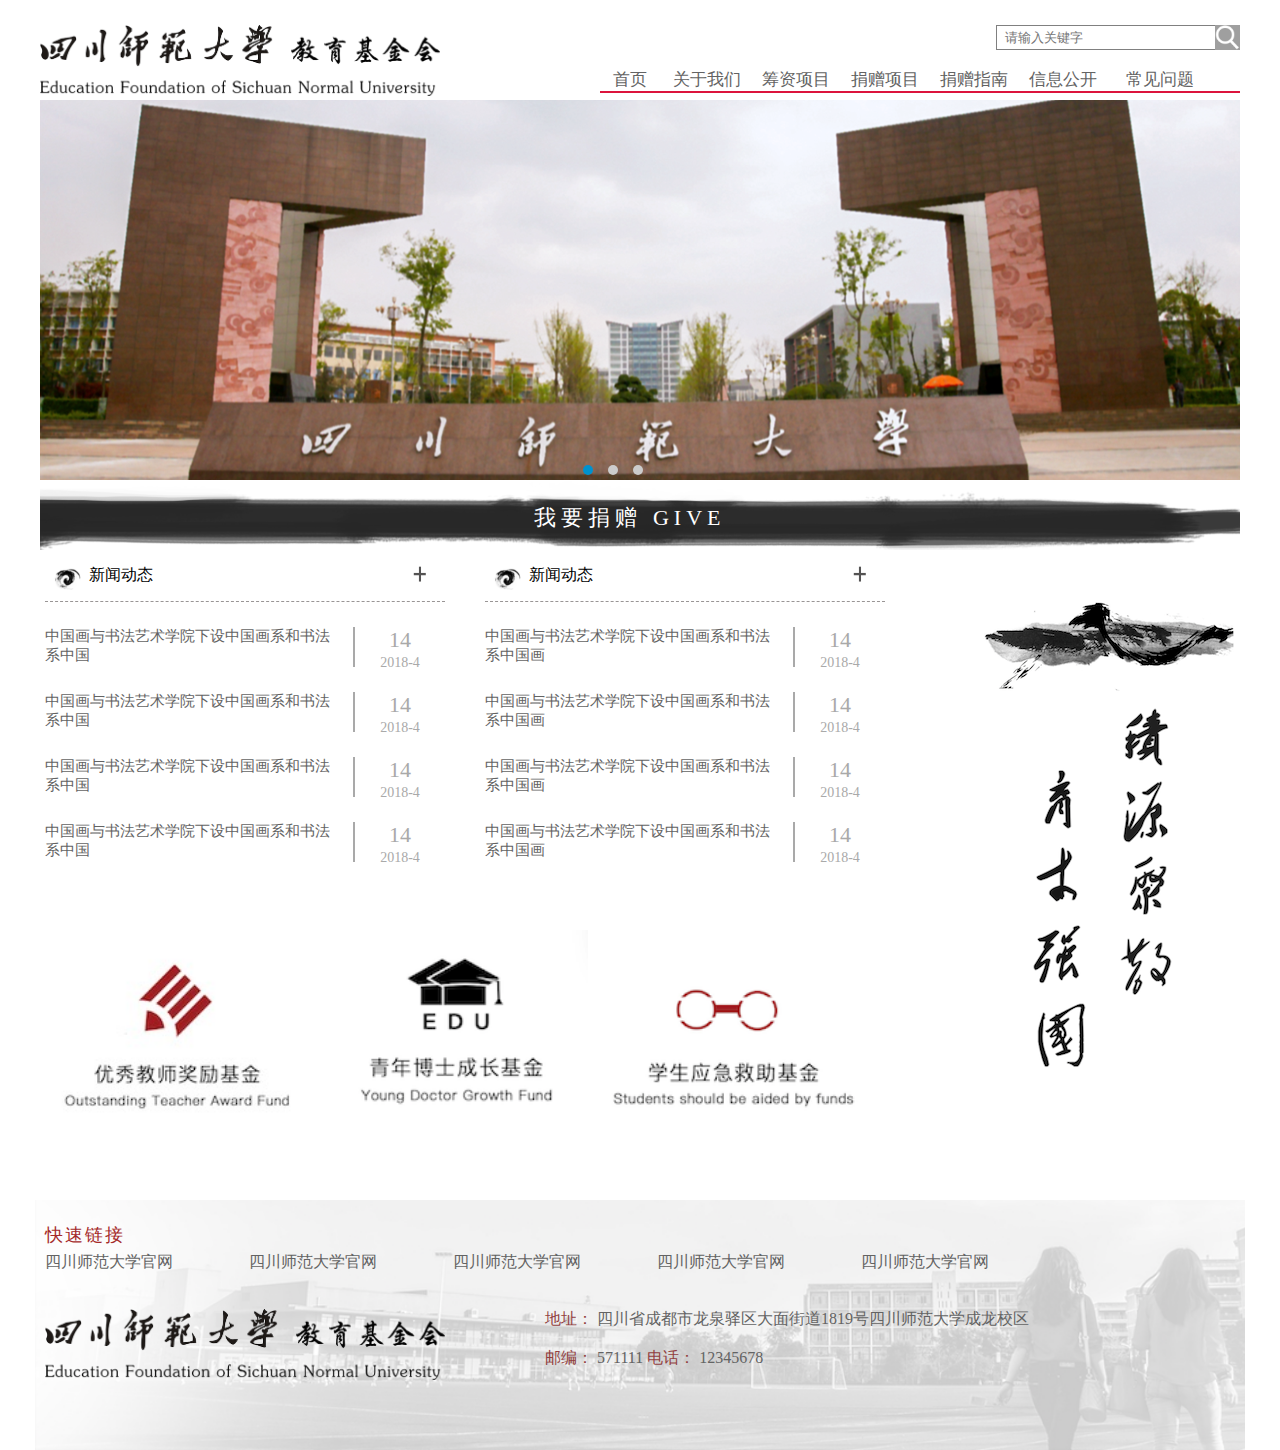
<file: 教育基金会/WEB/index.html>
<!DOCTYPE html>
<html>

	<head>
		<meta charset="UTF-8">
		<title>四川师范大学基金会</title>
		<link rel="stylesheet" href="assets/styles/index.css" />
		<script language=JavaScript src="scripts/common.js" type=text/javascript></script>
		<script type="text/javascript" src="scripts/jquery-1.8.0.min.js"></script>
		<script type="text/javascript" src="scripts/jquery.jslides.js"></script>
		<script type="text/javascript">
			var count = 1;
			$(document).ready(function(){
				$('#alist li a').mouseover(function(){
					var src = $(this).find('img').attr('src');
					$(this).find('img').attr('src',$(this).find('img').attr('rel'));
					$(this).find('img').attr('rel',src);
				});
				$('#alist li a').mouseout(function(){
					var src = $(this).find('img').attr('src');
					$(this).find('img').attr('src',$(this).find('img').attr('rel'));
					$(this).find('img').attr('rel',src);
				});
				$('#m-hl .hl-show  ul.Hl li').mouseover(function(){
					$(this).find('a').attr('class','b2');
					$(this).find('p').css('color','#000');
				}); 
				$('#m-hl .hl-show  ul.Hl li').mouseout(function(){
					$(this).find('a').attr('class','b1');
					$(this).find('p').css('color','#767676');
				}); 
				setInterval(slidenews, 3000); 
				
			});		
		</script>
		<script>
			$(document).ready(function() {

			});
		</script>
	</head>

	<body>
		<div style="height: 70px; padding: 5px; margin-top: 20px;" class="kicker-section-width">
			<div>
				<div class="kicker-div-float-left" style="height: 70px; width: 400px;">
					<img src="assets/images/logo1.png" width="400px" />
				</div>
				<div class="kicker-div-float-right" style="width: 640px;">
					<div style="text-align: right;">
						<input type="search" class="kicker-input-search" placeholder="请输入关键字" />
						<button class="kicker-btn-Seach"></button>
					</div>
					<br />
					<div class="headerLink">
						<div class="headerTableDiv">
							<ul>
								<li>
									<a href="#">首页</a>
								</li>
								<li>
									<a href="#">关于我们</a>
									<ul class="fade-mode kicker-menu-hidden" >
										<li>
											<a href="AboutUs.html">基金会概括</a>
										</li>
										<li>
											<a href="AboutUs.html">二级菜单</a>
										</li>
										<li>
											<a href="AboutUs.html">二级菜单</a>
										</li>
										<li>
											<a href="AboutUs.html">二级菜单</a>
										</li>	
									</ul>
								</li>
								<li>
									<a href="#">筹资项目</a>
									<ul class="fade-mode kicker-menu-hidden" >
										<li>
											<a href="AboutUs.html">基金会概括</a>
										</li>
										<li>
											<a href="AboutUs.html">二级菜单</a>
										</li>
										<li>
											<a href="AboutUs.html">二级菜单</a>
										</li>
										<li>
											<a href="AboutUs.html">二级菜单</a>
										</li>	
									</ul>
								</li>
								<li>
									<a href="#">捐赠项目</a>
								<ul class="fade-mode kicker-menu-hidden" >
										<li>
											<a href="AboutUs.html">基金会概括</a>
										</li>
										<li>
											<a href="AboutUs.html">二级菜单</a>
										</li>
										<li>
											<a href="AboutUs.html">二级菜单</a>
										</li>
										<li>
											<a href="AboutUs.html">二级菜单</a>
										</li>	
									</ul>
								</li>
								<li>
									<a href="#">捐赠指南</a>
									<ul class="fade-mode kicker-menu-hidden">
										<li>
											<a href="AboutUs.html">基金会概括</a>
										</li>
										<li>
											<a href="AboutUs.html">二级菜单</a>
										</li>
										<li>
											<a href="AboutUs.html">二级菜单</a>
										</li>
										<li>
											<a href="AboutUs.html">二级菜单</a>
										</li>
									</ul>
								</li>
								<li>
									<a href="Information.html">信息公开</a>
									<ul class="fade-mode kicker-menu-hidden">
										<li>
											<a href="AboutUs.html">基金会概括</a>
										</li>
										<li>
											<a href="AboutUs.html">二级菜单</a>
										</li>
										<li>
											<a href="AboutUs.html">二级菜单</a>
										</li>
										<li>
											<a href="AboutUs.html">二级菜单</a>
										</li>
									</ul>
								</li>
								<li>
									<a href="#">常见问题</a>
								</li>
							</ul>
						</div>
					</div>
				</div>
			</div>
		</div>
		<section class="kicker-section-width">
			<div id="full-screen-slider">
				<ul id="slides">
					<li style="background:url('assets/images/1.png') no-repeat center top"></li>
					<li style="background:url('assets/images/2.png') no-repeat center top"></li>
					<li style="background:url('assets/images/3.png') no-repeat center top"></li>
				</ul>
			</div>
		</section>
		<div class="kicker-section-width">
			<div style="background-image: url(assets/images/bc.png);
			height: 70px;background-size: cover;background-repeat: no-repeat;text-align: center;">
				<a href="#" id="kicker-hover-show">我要捐赠 GIVE</a>
			</div>
		</div>
		
		<div id="Content"  class="kicker-section-width clear" >
			<div class="kicker-div-float-left" >
				<div class="kicker-content-text-all">
					<div class="kicker-div-float-left" style="width: 400px;height: 350px;">
						<div style="height: 40; line-height: 40px;" class="clear">
							<img class="kicker-icon" src="assets/images/icon.jpg" width="42px" >
							<span style="height: 40px;line-height: 40px;font-size: 16px;">新闻动态</span>
							<img class="plus" src="assets/images/plus.jpg"   width="50px" height="40px">
						</div>
						<hr class="line">
						<ul>
							<li class="kicker-content-text">
								<div class="kicker-fisrt">
									中国画与书法艺术学院下设中国画系和书法系中国
								</div>
								<div class="kicker-last" >
									<span class="kicker-date-day">14</span>
									<span  class="kicker-date-year-month" >2018-4</span>
								</div>
							</li>
							<li class="kicker-content-text">
								<div class="kicker-fisrt">
									中国画与书法艺术学院下设中国画系和书法系中国
								</div>
								<div class="kicker-last" >
									<span class="kicker-date-day">14</span>
									<span  class="kicker-date-year-month" >2018-4</span>
								</div>
							</li>
														<li class="kicker-content-text">
								<div class="kicker-fisrt">
									中国画与书法艺术学院下设中国画系和书法系中国
								</div>
								<div class="kicker-last" >
									<span class="kicker-date-day">14</span>
									<span  class="kicker-date-year-month" >2018-4</span>
								</div>
							</li>
														<li class="kicker-content-text">
								<div class="kicker-fisrt">
									中国画与书法艺术学院下设中国画系和书法系中国
								</div>
								<div class="kicker-last" >
									<span class="kicker-date-day">14</span>
									<span  class="kicker-date-year-month" >2018-4</span>
								</div>
							</li>
						</ul>
					</div>
					<div class="kicker-div-float-right" style="width: 400px;height: 350px;">
						<div style="height: 40; line-height: 40px;" class="clear">
							<img class="kicker-icon" src="assets/images/icon.jpg" width="42px" >
							<span style="height: 40px;line-height: 40px;font-size: 16px;">新闻动态</span>
							<img class="plus" src="assets/images/plus.jpg"   width="50px" height="40px">
						</div>
						<hr class="line">
						<ul>
							<li class="kicker-content-text">
								<div class="kicker-fisrt">
									中国画与书法艺术学院下设中国画系和书法系中国画
								</div>
								<div class="kicker-last" >
									<span class="kicker-date-day">14</span>
									<span  class="kicker-date-year-month" >2018-4</span>
								</div>
							</li>
							<li class="kicker-content-text">
								<div class="kicker-fisrt">
									中国画与书法艺术学院下设中国画系和书法系中国画
								</div>
								<div class="kicker-last" >
									<span class="kicker-date-day">14</span>
									<span  class="kicker-date-year-month" >2018-4</span>
								</div>
							</li>
							<li class="kicker-content-text">
								<div class="kicker-fisrt">
									中国画与书法艺术学院下设中国画系和书法系中国画
								</div>
								<div class="kicker-last" >
									<span class="kicker-date-day">14</span>
									<span  class="kicker-date-year-month" >2018-4</span>
								</div>
							</li>
							<li class="kicker-content-text">
								<div class="kicker-fisrt">
									中国画与书法艺术学院下设中国画系和书法系中国画
								</div>
								<div class="kicker-last" >
									<span class="kicker-date-day">14</span>
									<span  class="kicker-date-year-month" >2018-4</span>
								</div>
							</li>
						</ul>						
					</div>
				</div>
				<div class="kicker-content-footer" style="width: 100%;height: 200px;">
					<div class="clear">
							<a href=""><img src="assets/images/teacher.jpg" width="32%"></a>
							<a href=""><img src="assets/images/doctor.jpg" width="32%"></a>
							<a href=""><img src="assets/images/student.jpg" width="32%"></a>
					</div>
				</div>
			</div>
			<div class="kicker-div-float-right" style="width: 340px; height:650px;">
				<img class="rightImg" src="assets/images/homeRightImg.jpg" style="float: right;">
			</div>
		</div>
		
		<div class="kicker-section-width" style="padding-left: 10px; background-image: url(assets/images/footerBg.png);height: 250px; background-size: cover;">
			<br />
			<div class=" kicker-section-width">
				<p class="quickLink">
					快速链接
				</p>
				<ul class="kicker-foot-ul">
					<li>
						<a href="http://www.sicnu.edu.cn/">四川师范大学官网</a>
					</li>
					<li>
						<a href="http://www.sicnu.edu.cn/">四川师范大学官网</a>
					</li>
					<li>
						<a href="http://www.sicnu.edu.cn/">四川师范大学官网</a>
					</li>
					<li>
						<a href="http://www.sicnu.edu.cn/">四川师范大学官网</a>
					</li>
					<li>
						<a href="http://www.sicnu.edu.cn/">四川师范大学官网</a>
					</li>
				</ul>
			</div>
			<div class=" kicker-section-width">
				<br /><br />
				<div class="kicker-div-float-left" style="width: 410px;">
					<img src="assets/images/logo1.png" class="footLogo" width="400px">
				</div>
				<div class="kicker-div-float-right" style="width: 700px;">
					<div class="footerMess1">
						<font color="#923f40">
							地址：
						</font>
						<font color="#636363">
							四川省成都市龙泉驿区大面街道1819号四川师范大学成龙校区
						</font>
					</div>
					<br />
					<div class="footerMess2">
						<font color="#923f40">
							邮编：
						</font>
						<font color="#636363">
							571111
						</font>
						<font color="#923f40">
							电话：
						</font>
						<font color="#636363">
							12345678
						</font>
					</div>
				</div>
			</div>
		</div>
	</body>

</html>
</file>
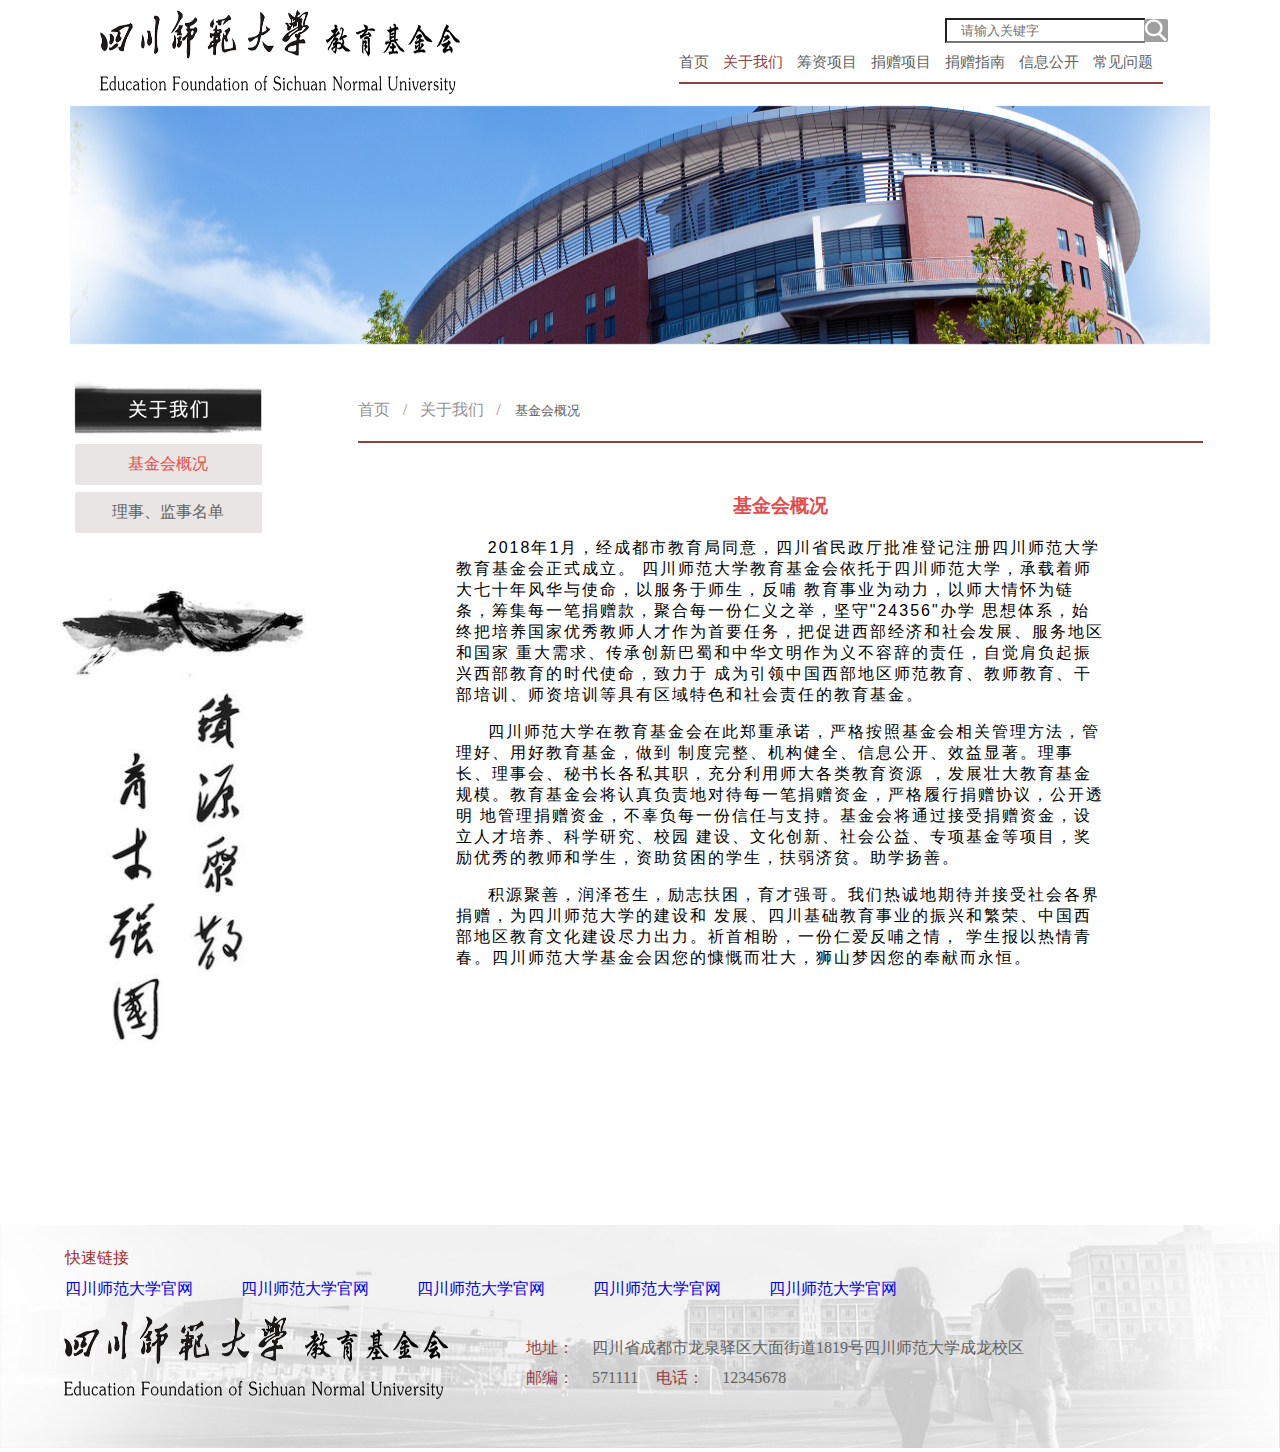
<file: 教育基金会/WEB/AboutUs.html>
<!DOCTYPE html>
<html lang="en">
<head>
	<meta charset="UTF-8">
	<title>aboutus</title>
	<link rel="stylesheet" type="text/css" href="assets/styles/style.css">
	<script type="text/javascript" src="scripts/AboutUs.js"></script>
	<style>
		.kicker-section-width {
			width: 1200px;
			margin: 0 auto;
		}
		.kicker-link{
			text-align: left;
			padding-left: 14px;
			color: brown;
		}
	    .headerSearch{
			width: 200px;
			height: 25px;

			border-right: none;
		}
		.headerSearchImg{
			margin-left: -3px;
			height: 23px;
			width: 24px;
		}
	</style>
</head>
<body>
	<header class="headerCss kicker-section-width">
	<div class="headerLogo">
		<img src="assets/images/logo1.png" class="headLogo">
	</div>
	<div class="headerLink">
		<div class="headerSearchDiv">
				<form>
					<input class="headerSearch" type="search" placeholder=" 请输入关键字">
					<img src="assets/images/searchLogo.jpg" class="headerSearchImg" />
				</form>
		</div>
		<div class="headerTableDiv">
			<ul>
				<li><a href="" data-src>首页</a></li>
				<li><a href="#" style="color: #923f40">关于我们</a></li>
				<li><a href="">筹资项目</a></li>
				<li><a href="">捐赠项目</a></li>
				<li><a href="">捐赠指南</a></li>
				<li><a href="Information.html">信息公开</a></li>
				<li><a href="">常见问题</a></li>
			</ul>
		</div>
	</div>
</header>
<!-- header end -->

	
	 <img src="assets/images/sicnu.png" class="sicnu kicker-section-width" style="display: block; width: 1140px;" >

	<div class="main">
		<div class="mainLeft">

			<img class="imgUs" src="assets/images/aboutus.jpg" width="58%">
				
			<div class="spanDiv" onclick="show(1);">
				<span class="mainSpan" id="list1" style="color: #E44C4C">基金会概况</span>	
			</div>

			<div class="spanDiv" onclick="show(2);">
				<span class="mainSpan" id="list2">理事、监事名单</span>
			</div>

			<img class="imgStyle" src="assets/images/photo.jpg" width="75%">
		</div>

		<div class="mainRight">
			<a class="link" href="">首页</a>
			<a class="link" href="">/</a>
			<a class="link" href="#">关于我们</a>
			<a class="link" href="">/</a>
			<input  id="inputLink" type="text" name="" value="基金会概况">
			<hr class="cutofLine">

			<div id="content1" style="width: 650px;margin: 50px auto;">
				<!-- <img src="assets/images/list.png" width="70%"> -->
				<h3>基金会概况</h3>
				<p>
					2018年1月，经成都市教育局同意，四川省民政厅批准登记注册四川师范大学教育基金会正式成立。
					四川师范大学教育基金会依托于四川师范大学，承载着师大七十年风华与使命，以服务于师生，反哺
					教育事业为动力，以师大情怀为链条，筹集每一笔捐赠款，聚合每一份仁义之举，坚守"24356"办学
					思想体系，始终把培养国家优秀教师人才作为首要任务，把促进西部经济和社会发展、服务地区和国家
					重大需求、传承创新巴蜀和中华文明作为义不容辞的责任，自觉肩负起振兴西部教育的时代使命，致力于
					成为引领中国西部地区师范教育、教师教育、干部培训、师资培训等具有区域特色和社会责任的教育基金。
				</p>
				<p>
					四川师范大学在教育基金会在此郑重承诺，严格按照基金会相关管理方法，管理好、用好教育基金，做到
					制度完整、机构健全、信息公开、效益显著。理事长、理事会、秘书长各私其职，充分利用师大各类教育资源
					，发展壮大教育基金规模。教育基金会将认真负责地对待每一笔捐赠资金，严格履行捐赠协议，公开透明
					地管理捐赠资金，不辜负每一份信任与支持。基金会将通过接受捐赠资金，设立人才培养、科学研究、校园
					建设、文化创新、社会公益、专项基金等项目，奖励优秀的教师和学生，资助贫困的学生，扶弱济贫。助学扬善。

				</p>
				<p>
					积源聚善，润泽苍生，励志扶困，育才强哥。我们热诚地期待并接受社会各界捐赠，为四川师范大学的建设和
					发展、四川基础教育事业的振兴和繁荣、中国西部地区教育文化建设尽力出力。祈首相盼，一份仁爱反哺之情，
					学生报以热情青春。四川师范大学基金会因您的慷慨而壮大，狮山梦因您的奉献而永恒。
				</p>
				
			</div>

			<div id="content2" style="display: none;margin: 50px auto;">
				<h3>四川师范大学教育基金会第一届理事、监事名单</h3>
				
				<ul>
					<li><h4>理事长</h4><p>祁晓玲&nbsp;&nbsp;四川师范大学经济与管理</p></li>
					<li><h4>副理事长</h4><p>唐尚朴&nbsp;&nbsp;四川师范大学教育基金会</p></li>
					<li><h4>秘书长</h4><p>许亚斌&nbsp;&nbsp;四川师范大学教育基金会</p></li>
					<li><h4>理事</h4>
					<div style="width: 800px;height: 306px;">
						<div style="width: 396px;float: left;">
							<p>唐文焱&nbsp;&nbsp;四川师范大学学校办公室</p>
							<p>刘东&nbsp;&nbsp;四川师范大学计划财务处</p>
							<p>柏成华&nbsp;&nbsp;四川师范大学人事处</p>
							<p>毕剑&nbsp;&nbsp;四川师范大学教务处</p>
							<p>朱建军&nbsp;&nbsp;四川师范大学学生工作部</p>
							<p>杨晓野&nbsp;&nbsp;四川师大幼教管理有限公司</p>
							<p>康胜&nbsp;&nbsp;四川师范大学投资管理有限公司</p>
							<p>李华平&nbsp;&nbsp;四川师范大学教育投资管理有限公司</p>
							<p>冉涛&nbsp;&nbsp;成都铭贤教育投资有限公司</p>
							<p>邹积昌&nbsp;&nbsp;四川新概念教育投资有限公司</p>
						</div>
						

						<div style="width:396px;float: right;">
							<p>黄元文&nbsp;&nbsp;四川电影电视学院</p><br>
							<p>高华锦&nbsp;&nbsp;成都文理学院</p>
							<p>王六章&nbsp;&nbsp;四川工商学院</p>
							<p>邱焱&nbsp;&nbsp;成都同信同盛投资有限</p>
							<p>杜克海&nbsp;&nbsp;四川世纪华泰企业有限公司</p>
							<p>李松柏&nbsp;&nbsp;四川天酿地酒商商贸有限公司</p>
							<p>何春&nbsp;&nbsp;大西南广告集团公司</p>
							<p>贺志红&nbsp;&nbsp;成都安居天下家具有限公司</p>
							<p>周星玙&nbsp;&nbsp;中国工商银行成都沙河支行</p>
							<p>张海波&nbsp;&nbsp;中国银行龙泉驿支行</p>
						</div>
					</div>
					</li>
					<li><h4>监事</h4>
						<p>薛建强&nbsp;&nbsp;四川师范大学纪委监察处</p><br>
						<p>张绍平&nbsp;&nbsp;四川师范大学校工会</p><br>
						<p>杨致虹&nbsp;&nbsp;四川师范大学审计处</p><br>
					</li>
				</ul>
			</div>
		</div>

	</div>

	<footer class="footerCss clear">
		<img src="assets/images/footerBg.png" class="footerBg">
		<div class="quickLink">
			<span class="kicker-link" style="text-align: left;">
				快速链接
			</span>
			<ul>
				<li><a href="http://www.sicnu.edu.cn/">四川师范大学官网</a></li>
				<li><a href="http://www.sicnu.edu.cn/">四川师范大学官网</a></li>
				<li><a href="http://www.sicnu.edu.cn/">四川师范大学官网</a></li>
				<li><a href="http://www.sicnu.edu.cn/">四川师范大学官网</a></li>
				<li><a href="http://www.sicnu.edu.cn/">四川师范大学官网</a></li>
			</ul>
		</div>

		<div class="footerLogo clear">
			<img src="assets/images/logo1.png" class="footLogo">
		</div>

		<div class="footerMess clear">
			<div class="footerMess1">
				<font color="#923f40">
					地址：	
				</font>
				<font color="#636363">
					四川省成都市龙泉驿区大面街道1819号四川师范大学成龙校区
				</font>
			</div>
			<div class="footerMess2">
				<font color="#923f40">
					邮编：	
				</font>
				<font color="#636363">
					571111
				</font>
				<font color="#923f40">
					电话：	
				</font>
				<font color="#636363">
					12345678
				</font>
			</div>
		</div>
	</footer>
	<!-- footer end -->
</body>
</html>
</file>
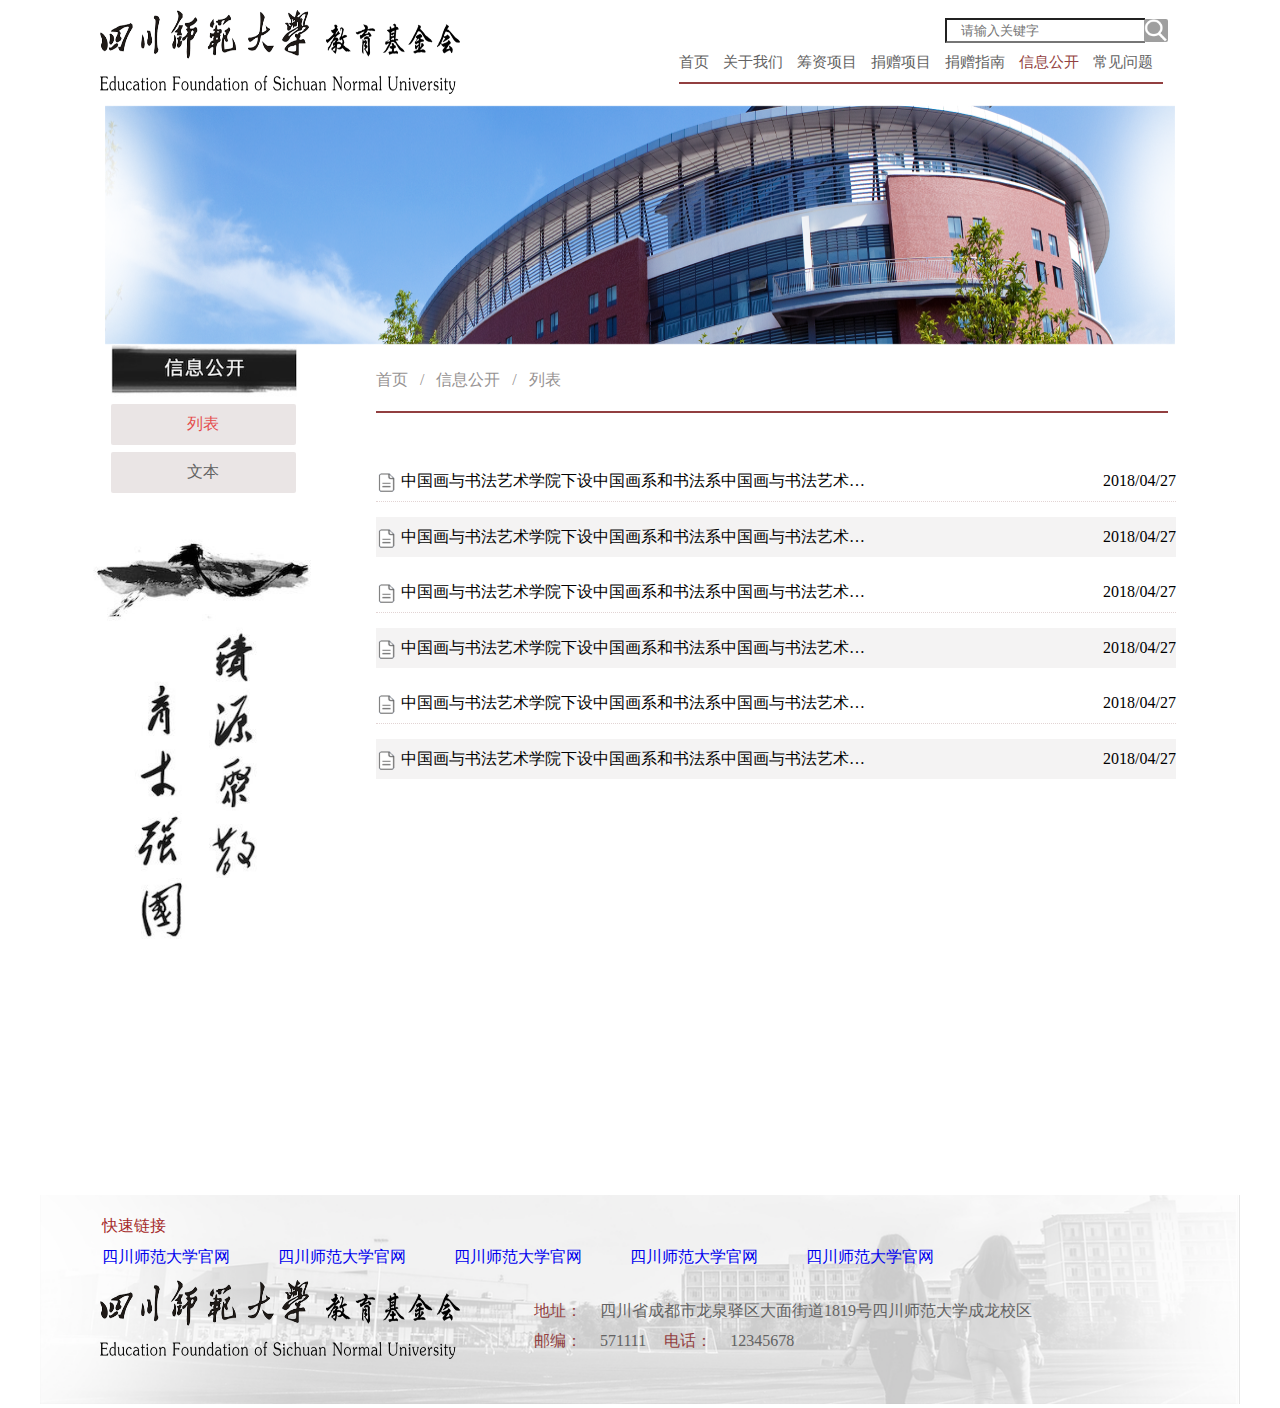
<file: 教育基金会/WEB/Information.html>
<!DOCTYPE html>
<html lang="en">
<head>
	<meta charset="UTF-8">
	<title>information</title>
	<link rel="stylesheet" type="text/css" href="assets/styles/style.css">
	<!-- <script type="text/javascript" src="scripts/AboutUs.js"></script> -->
	<style>
		body{
			width: 100%;
		}
		.kicker-section-width {
			width: 1200px;
			margin: 0 auto;
		}

		.kicker-input-search {
			border: 1px solid gray;
			text-indent: 8px;
			width: 220px;
			height: 25px;
			line-height: 20px;
			border-right: none;
		}
			
		.kicker-input-search:focus {
			outline: none;
		}
		.headerSearch{
			width: 200px;
			height: 25px;

			border-right: none;
		}
		.headerSearchImg{
			margin-left: -3px;
			height: 23px;
			width: 24px;
		}
		.headerSearchImg:hover{
			cursor: pointer;
		}
		.imgMain{
			width: ;
		}
		.spanDiv{
			width: 145px;
		}
		.content1Ul>li{
			margin-bottom: 15px;
			width:800px ;
		}
		.item{
			height: 40px;
			line-height: 40px;
			
		}
		.item .kicker-content{
			display: inline-block;
			width: 500px;
			overflow: hidden;
			text-overflow: ellipsis;
			white-space: nowrap;
			font-size: 16px;
		}
		.item .kicker-image{
			vertical-align:  middle;
			padding-right: 5px;
		}
		.item .kicker-date{
			float: right;
		}
		.content1Ul{
			padding-left: 0px;
			width: 800px;
		}
		.kicker-link{
			text-align: left;
			padding-left: 14px;
			color: brown;
		}
	</style>
</head>
<body>
	<header class="headerCss kicker-section-width">
		<div class="headerLogo">
			<img src="assets/images/logo1.png" class="headLogo">
		</div>
		<div class="headerLink">
			<div class="headerSearchDiv">
				<form>
					<input class="headerSearch" type="search" placeholder=" 请输入关键字">
					<img src="assets/images/searchLogo.jpg" class="headerSearchImg" />
				</form>
			</div>
			<div class="headerTableDiv">
				<ul>
			</div>
			<div class="headerTableDiv">
				<ul>
					<li><a href="">首页</a></li>
					<li><a href="AboutUs.html">关于我们</a></li>
					<li><a href="">筹资项目</a></li>
					<li><a href="">捐赠项目</a></li>
					<li><a href="">捐赠指南</a></li>
					<li><a style="color: #923f40">信息公开</a></li>
					<li><a href="">常见问题</a></li>
				</ul>
			</div>
		</div>
	</header>
<!-- header end -->

    <img src="assets/images/sicnu.png" class="sicnu kicker-section-width" style="display: block; width: 1070px;" >
	<div class="main kicker-section-width">
		<div class="mainLeft">

			<img class="imgMain" src="assets/images/information.jpg" >
				
			<div class="spanDiv" onclick="show(1);">
				<span class="mainSpan" id="list1" style="color: #E44C4C">列表</span>	
			</div>

			<div class="spanDiv">
				<a href="text.html">
					<span class="mainSpan" id="list2">文本</span>
				</a>
			</div>		

			

			<img class="imgStyle" src="assets/images/photo.jpg" width="70%">
		</div>

		<div class="mainRight">
			<a class="link" href="">首页</a>
			<a class="link" href="">/</a>
			<a class="link" href="#">信息公开</a>
			<a class="link" href="">/</a>
			<a class="link" href="">列表</a>
			<hr class="cutofLine">

			<div id="content1" style="display: 	;">
				<ul class="content1Ul">
					<li class="item">
						<span class="kicker-content"><img class="kicker-image" src="assets/images/table1.png" width="20px">中国画与书法艺术学院下设中国画系和书法系中国画与书法艺术学院下设中国画系和书法系</span>
						<span class="kicker-date">2018/04/27</span>
					</li>
					<li class="item">
						<span class="kicker-content"><img class="kicker-image" src="assets/images/table1.png" width="20px">中国画与书法艺术学院下设中国画系和书法系中国画与书法艺术学院下设中国画系和书法系</span>
						<span class="kicker-date">2018/04/27</span>
					</li>
					<li class="item">
						<span class="kicker-content"><img class="kicker-image" src="assets/images/table1.png" width="20px">中国画与书法艺术学院下设中国画系和书法系中国画与书法艺术学院下设中国画系和书法系</span>
						<span class="kicker-date">2018/04/27</span>
					</li>
					<li class="item">
						<span class="kicker-content"><img class="kicker-image" src="assets/images/table1.png" width="20px">中国画与书法艺术学院下设中国画系和书法系中国画与书法艺术学院下设中国画系和书法系</span>
						<span class="kicker-date">2018/04/27</span>
					</li>
					<li class="item">
						<span class="kicker-content"><img class="kicker-image" src="assets/images/table1.png" width="20px">中国画与书法艺术学院下设中国画系和书法系中国画与书法艺术学院下设中国画系和书法系</span>
						<span class="kicker-date">2018/04/27</span>
					</li>
					<li class="item">
						<span class="kicker-content"><img class="kicker-image" src="assets/images/table1.png" width="20px">中国画与书法艺术学院下设中国画系和书法系中国画与书法艺术学院下设中国画系和书法系</span>
						<span class="kicker-date">2018/04/27</span>
					</li>
				</ul>
			</div>
		</div>
	</div>

	<footer class="footerCss clear kicker-section-width">
		<img src="assets/images/footerBg.png" class="footerBg">
		<div class="quickLink">
			<span class="kicker-link" style="text-align: left;">
				快速链接
			</span>
			<ul>
				<li><a href="http://www.sicnu.edu.cn/">四川师范大学官网</a></li>
				<li><a href="http://www.sicnu.edu.cn/">四川师范大学官网</a></li>
				<li><a href="http://www.sicnu.edu.cn/">四川师范大学官网</a></li>
				<li><a href="http://www.sicnu.edu.cn/">四川师范大学官网</a></li>
				<li><a href="http://www.sicnu.edu.cn/">四川师范大学官网</a></li>
			</ul>
		</div>

		<div class="footerLogo clear">
			<img src="assets/images/logo1.png" class="footLogo">
		</div>

		<div class="footerMess clear">
			<div class="footerMess1">
				<font color="#923f40">
					地址：	
				</font>
				<font color="#636363">
					四川省成都市龙泉驿区大面街道1819号四川师范大学成龙校区
				</font>
			</div>
			<div class="footerMess2">
				<font color="#923f40">
					邮编：	
				</font>
				<font color="#636363">
					571111
				</font>
				<font color="#923f40">
					电话：	
				</font>
				<font color="#636363">
					12345678
				</font>
			</div>
		</div>
	</footer>
	<!-- footer end -->
</body>
</html>
</file>
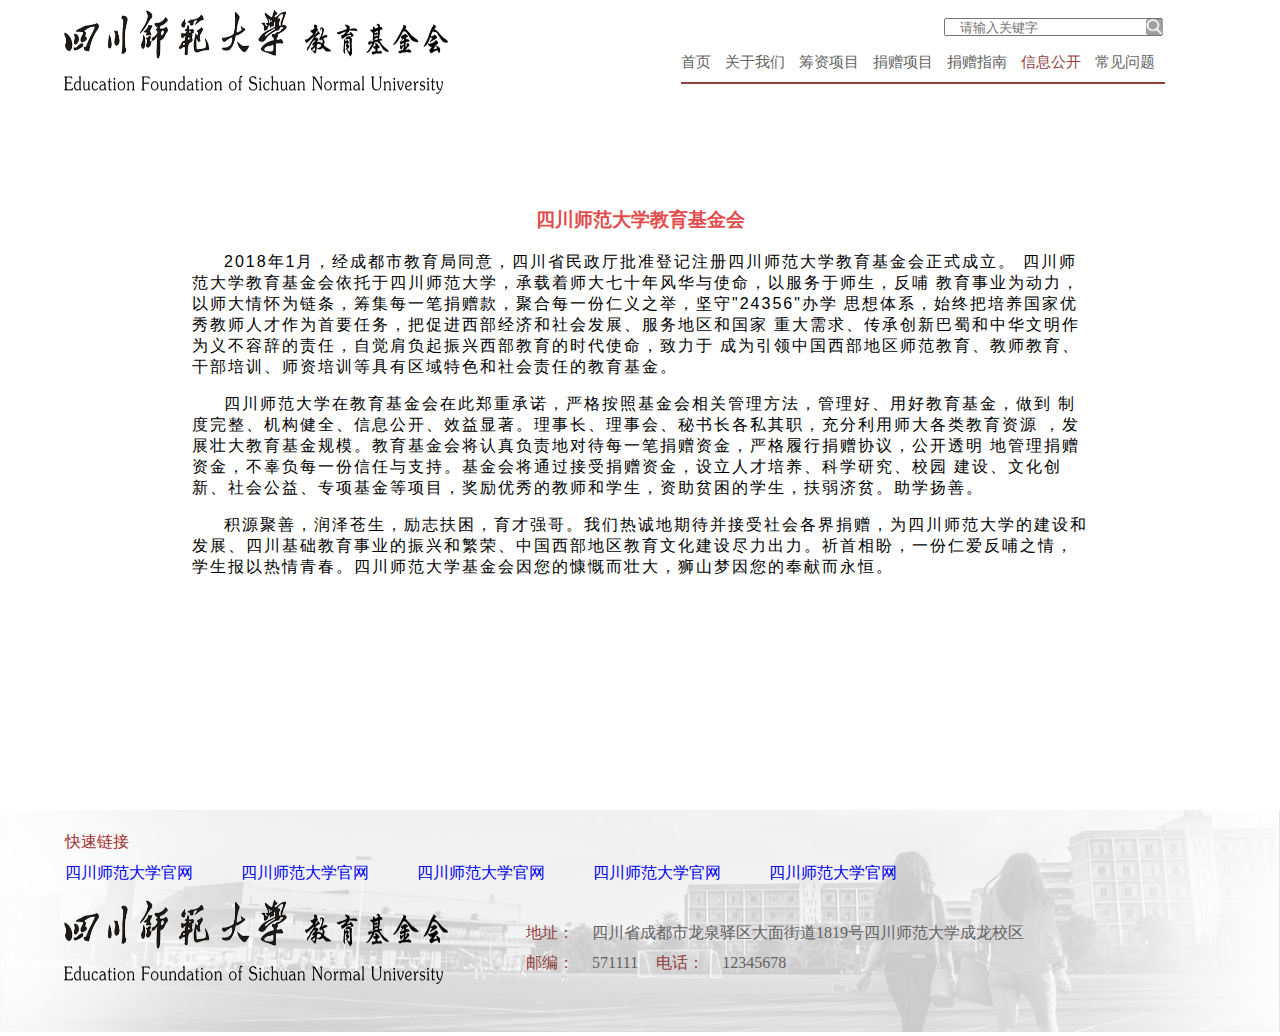
<file: 教育基金会/WEB/text.html>
<!DOCTYPE html>
<html lang="en">
<head>
	<meta charset="UTF-8">
	<title>text</title>
	<link rel="stylesheet" type="text/css" href="assets/styles/style.css">
	<style>
		.kicker-link{
			text-align: left;
			padding-left: 14px;
			color: brown;
		}
	</style>
</head>
<body>
	<header class="headerCss">
	<div class="headerLogo">
		<img src="assets/images/logo1.png" class="headLogo">
	</div>
	<div class="headerLink">
		<div class="headerSearchDiv">
			<form>
				<input class="headerSearch" type="search" placeholder=" 请输入关键字">
				<input type="image" class="headerSearchImg" 
				src="assets/images/searchLogo.jpg">
			</form>
		</div>
		<div class="headerTableDiv">
			<ul>
		</div>
		<div class="headerTableDiv">
			<ul>
				<li><a href="">首页</a></li>
				<li><a href="">关于我们</a></li>
				<li><a href="">筹资项目</a></li>
				<li><a href="">捐赠项目</a></li>
				<li><a href="">捐赠指南</a></li>
				<li><a href="Information.html" style="color: #923f40">信息公开</a></li>
				<li><a href="">常见问题</a></li>
			</ul>
		</div>
	</div>
</header>
<!-- header end -->


	<div class="textContent">
		<h3>四川师范大学教育基金会</h3>
		<p>
			2018年1月，经成都市教育局同意，四川省民政厅批准登记注册四川师范大学教育基金会正式成立。
			四川师范大学教育基金会依托于四川师范大学，承载着师大七十年风华与使命，以服务于师生，反哺
			教育事业为动力，以师大情怀为链条，筹集每一笔捐赠款，聚合每一份仁义之举，坚守"24356"办学
			思想体系，始终把培养国家优秀教师人才作为首要任务，把促进西部经济和社会发展、服务地区和国家
			重大需求、传承创新巴蜀和中华文明作为义不容辞的责任，自觉肩负起振兴西部教育的时代使命，致力于
			成为引领中国西部地区师范教育、教师教育、干部培训、师资培训等具有区域特色和社会责任的教育基金。
		</p>
		<p>
			四川师范大学在教育基金会在此郑重承诺，严格按照基金会相关管理方法，管理好、用好教育基金，做到
			制度完整、机构健全、信息公开、效益显著。理事长、理事会、秘书长各私其职，充分利用师大各类教育资源
			，发展壮大教育基金规模。教育基金会将认真负责地对待每一笔捐赠资金，严格履行捐赠协议，公开透明
			地管理捐赠资金，不辜负每一份信任与支持。基金会将通过接受捐赠资金，设立人才培养、科学研究、校园
			建设、文化创新、社会公益、专项基金等项目，奖励优秀的教师和学生，资助贫困的学生，扶弱济贫。助学扬善。

		</p>
		<p>
			积源聚善，润泽苍生，励志扶困，育才强哥。我们热诚地期待并接受社会各界捐赠，为四川师范大学的建设和
			发展、四川基础教育事业的振兴和繁荣、中国西部地区教育文化建设尽力出力。祈首相盼，一份仁爱反哺之情，
			学生报以热情青春。四川师范大学基金会因您的慷慨而壮大，狮山梦因您的奉献而永恒。
		</p>
	</div>

	<footer class="footerCss">
		<img src="assets/images/footerBg.png" class="footerBg">
		<div class="quickLink">
			<span class="kicker-link" style="text-align: left;">
				快速链接
			</span>
			<ul>
				<li><a href="http://www.sicnu.edu.cn/">四川师范大学官网</a></li>
				<li><a href="http://www.sicnu.edu.cn/">四川师范大学官网</a></li>
				<li><a href="http://www.sicnu.edu.cn/">四川师范大学官网</a></li>
				<li><a href="http://www.sicnu.edu.cn/">四川师范大学官网</a></li>
				<li><a href="http://www.sicnu.edu.cn/">四川师范大学官网</a></li>
			</ul>
		</div>

		<div class="footerLogo clear">
			<img src="assets/images/logo1.png" class="footLogo">
		</div>

		<div class="footerMess clear">
			<div class="footerMess1">
				<font color="#923f40">
					地址：	
				</font>
				<font color="#636363">
					四川省成都市龙泉驿区大面街道1819号四川师范大学成龙校区
				</font>
			</div>
			<div class="footerMess2">
				<font color="#923f40">
					邮编：	
				</font>
				<font color="#636363">
					571111
				</font>
				<font color="#923f40">
					电话：	
				</font>
				<font color="#636363">
					12345678
				</font>
			</div>
		</div>
	</footer>
	<!-- footer end -->
</body>
</html>
</file>
<file: 教育基金会/WEB/assets/styles/index.css>
* {
				padding: 0px;
				margin: 0px;
			}
			#full-screen-slider { width:100%; height:380px; float:center; position:relative}
			#slides { display:block; width:100%; height:380px; float:center;list-style:none; padding:0; margin:0; position:relative}
			#slides li { display:block; width:100%; height:100%;float:center;list-style:none; padding:0; margin:0; position:absolute}
			#slides li a { display:block; width:100%; height:100%; float:center;text-indent:-9999px}
			#pagination { display:block; list-style:none; position:absolute; left:44%; top:360px; z-index:9900;  padding:5px 15px 5px 0; margin:0}
			#pagination li { display:block; list-style:none; width:10px; height:10px; float:left; margin-left:15px; border-radius:5px; background:#CCC }
			#pagination li a { display:block; width:100%; height:100%; padding:0; margin:0;  text-indent:-9999px;}
			#pagination li.current { background:#0092CE;}
			.head-bg{/*position: absolute;*/position: relative;top: 0px;left: 0px;height:520px;width: 100%;}
			/*banner-picture*/
			.b-a{ width:100%;height: 520px;position: absolute;}
			/*banner-shadow*/
			.shadow{ width:100%;height:12px; background:url(../image/b_bg.gif) repeat-x; overflow-y:hidden; top:0; left:0; position: relative;}

			a{
				text-decoration: none;
			}
			.kicker-section-width {
				width: 1200px;
				margin: 0 auto;
			}
			
			.kicker-header-title div {
				border: 1px solid gainsboro;
			}
			
			.kicker-Search {
				text-align: right;
			}
			
			.kicker-input-search {
				border: 1px solid gray;
				text-indent: 8px;
				width: 220px;
				height: 25px;
				line-height: 20px;
				border-right: none;
			}
			
			.kicker-input-search:focus {
				outline: none;
			}
			
			.kicker-btn-Seach {
				height: 25px;
				width: 25px;
				margin-left: -5px;
				vertical-align: bottom;
				background-image: url(../images/searchLogo.jpg);
				background-repeat: no-repeat;
				border: none;
				background-size: cover;
			}
			
			.kicker-btn-Seach:focus {
				outline: none;
			}
			
			.kicker-div-float-left {
				float: left;
			}
			
			.kicker-div-float-right {
				float: right;
			}
			
			.headerLink {
				width: 100%;
			}
			
			.headerTableDiv {
				width: 100%;
				border-bottom: crimson 2px solid;
			}
			
			.headerTableDiv>ul>li {
				display: inline-block;
				text-align: center;
				width: 85px;
				position: relative;
			}
			
			.headerTableDiv>ul>li>a:hover {
				font-size: 17px;
				color: crimson;
			}
			
			.headerTableDiv>ul>li:hover ul {
				display: block;
			}
			
			.headerTableDiv>ul>li:first-child {
				width: 60px;
			}
			
			.headerTableDiv>ul>li:last-child {
				text-align: right;
			}
			
			.headerTableDiv>ul>li>a {
				text-decoration: none;
				color: #636363;
				font-size: 17px;
			}
			
			.kicker-menu-hidden {
				list-style: none;
				width: 120px;
				position: absolute;
				top: 23px;
				display: none;
			}
			
			.kicker-menu-hidden>li {
				width: 120px;
				background-color: RGB(246, 246, 246);
				height: 33px;
				line-height: 33px;
			}
			
			.kicker-menu-hidden>li:first-child {
				border-bottom: solid gray 1px;
			}
			
			.kicker-menu-hidden li:hover {
				background-color: #636363;
			}
			
			.kicker-menu-hidden li a:hover {
				color: white;
			}
			
			.kicker-menu-hidden li a {
				text-decoration: none;
				font-size: 13px;
				color: grey;
				overflow: hidden;
				text-overflow: ellipsis;
				white-space: nowrap;
			}
			
			.kicker-a-hover:hover {
				color: crimson;
			}
			
			#kicker-hover-show {
				font-size: 22px;
				color: white;
				padding-right: 20px;
				letter-spacing: 5px;
				height: 70px;
				line-height: 75px;
			}
			
			#kicker-hover-show:hover {
				color: crimson;
			}
			
			#kicker-hover-show-next {
				font-size: 26px;
				color: white;
				padding-right: 20px;
				letter-spacing: 5px;
			}
			
			#kicker-hover-show-next:hover {
				color: crimson;
			}
			
			.kicker-content-text {
				list-style: none;
				text-align: left;
				font-size: 15px;
				float: left;
				margin-top: 25px;
				height: 40px;
				width: 400px;
			}
			
			.kicker-content-text .kicker-fisrt {
				width: 290px;
				float: left;
				color: #636363;
				overflow: hidden;
				text-overflow: ellipsis;
				height: 40px;
			}
			.kicker-date-day{
				font-size: 22px;display: block;text-align: center; height: 18px;
			}
			.kicker-date-year-month{
				display: block;text-align: center;font-size: 14px;padding-top: 5px;
			}
			.kicker-content-text .kicker-last {
				border-left: 2px solid darkgray;
				width: 90px;
				display: block;
				float: right;
				font-size: 14px;
				text-align: right;
				line-height: 25px;
				color: darkgray;
				height: 40px;
			}
			
			.kicker-leftBottom {
				width: 820px;
			}
			
			.quickLink {
				color: brown;
				font-weight: 400;
				font-size: 18px;
				padding-top: 5px;
				margin-bottom: 5px;
				letter-spacing: 2px;
			}
			
			.kicker-foot-ul {
				list-style: none;
			}
			
			.kicker-foot-ul>li {
				display: inline-block;
				width: 200px;
			}
			
			.kicker-foot-ul>li:hover a {
				color: brown;
			}
			
			.kicker-foot-ul>li>a {
				color: #636363;
			}
			.kicker-arisolesize{}
			.kicker-content-text-all{
				width: 840px;
				padding: 5px;
			}
			.kicker-content-text-all:after{
				content: "";
				display: block;
				clear: both;
			}
			.clear:after{
				content: "";
				display: block;
				clear: both;			
			}
			.kicker-div-float-left-content{
				width: 400px;
				height: 400px;
			}
			.kicker-content-footer{
				margin-top: 20px;
			}
			.kicker-icon{
				width: 40px;
				height: 40px;
				vertical-align: middle;
			}
			.plus{
				float: right;
				vertical-align: bottom;
			}
			.line{
				border: none;
				border-top: 1px dashed #999595;
				margin-top: 5px;
				display: block;
			}
			.fade-mode{
				z-index: 10000;
			}
</file>
<file: 教育基金会/WEB/assets/styles/style.css>
body{
	padding: 0;
	margin: 0 auto; 
	width: 80rem;
}

header{
	position: relative;
	top: 0;
	padding: 0;
	margin: 0;
}

.headerCss{
	width: 100%;
	height: 105px;
}

.headerLogo{
	height: 100%;
	width: 49%;
	margin: 0;
	display: inline-block;
}

.headLogo{
	position: absolute;
	top: 10px;
	left: 5%;
	width: 30%;
	height: 80%;
}

.headerLink{
	width: 49%;
	height: 100%;
	display: inline-block;
}

.headerSearchDiv{
	width: 49%;
	height: 49%;
	position: absolute;
}

.headerSearch {
	position: absolute;
	left: 313px;
	top: 18px;
	width: 219px;
	height: 18px;
	text-indent: 8px;
}


.headerSearch:focus{
	outline: none;
}

.headerSearchImg{
	position: absolute;
	left: 515px;
	top: 18.5px;
	width: 16.7px;
	height: 16.7px;
	border-radius: 2px;
	/* display: inline-block; */
}

.headerSearchImg:focus{
	outline: none;
}
.headerTableDiv{
	width: 49%;
	height: 49%;
	position: absolute;
	top: 32px;
}

.headerCss ul{
	position: absolute;
	left: 8%;
	top: 5px;
	padding: 0 0 10px 0;
	border-bottom: 2px solid #923f40;
}

.headerCss ul>li{
	list-style: none;
	display: inline-block;
	padding-right: 10px;
}


.headerCss a{
	display: inline-block;
	text-decoration: none;
	color: #636363;
	font-size: 15px;
}

.headerCss a:visited{
	/* color: #923f40; */
	transform: scale(1.1, 1.1);
}

.headerCss a:hover{
	position: flex;
	color: #923f40;
	transform: scale(1.1, 1.1);
}


/*main样式*/
li{
	list-style: none;
}

a{
	text-decoration: none;
}

h3{
	color: #E44C4C;
	text-align: center;
}

h4{
	margin-bottom: 0;
}

p{
	text-indent: 2em;
	color: #s636363;
	font-weight: 300;
	font-family: sans-serif;
	letter-spacing: 2px;
}

li p{
	 text-indent: 0; 
	 margin: 5px 0 5px 0;
	 font-size: 150;
	 display: inline-block;
}
.sicnu{
	width: 100%;
	height: 240px;
	overflow: hidden;
}

.main{
	width: 100%;
	height: 850px;
	margin-top: 30px;
}

.mainLeft,.mainRight{
	height: 500px;
	float: left;
	/*border: 1px solid red;*/
}

.mainLeft{
	width: 28%;
}

.mainRight{
	width: 66%;
	margin-right: 5%;
	margin-top: 25px;
}

.content1Ul{
	/*padding-left: 0;*/
	margin: 6% auto 0 auto;
}

.spanDiv{
	width: 40%;
	padding: 10px 6%;
	margin: 0 0 2% 21%;
	background: #EAE5E5;
	border-radius: 2px;
	cursor: pointer;
}
.mainSpan{
	color: #636363;
	text-align: center;
	display: block;
}

.imgUs{
	margin-left: 17.5%;
}

.imgMain{
	margin-left: 21%; 
	width: 186px;
}

.imgStyle{
	margin-left: 12%;
}

.link{
	color: #969292;
	margin-right: 1%;
}

#inputLink{
	color: #636363;
	margin-right: 1%;
	border: 0;
}

#inputLink:focus{
	outline: none;
}

.cutofLine{
	background-color: #923f40;
	border: none;
	height: 2px;
	margin-top: 20px;
	display: block;
}

#list2:hover{
	color: #E44C4C;
}

.contentImg{
	vertical-align: middle;
}

.dateSpan{
	padding-left: 35%;
	/*float: right;*/
}

.content1Ul li:nth-of-type(even)
{
	background: #F4F3F3;
}

.content1Ul li:nth-of-type(odd)
{
	border-bottom: 1px dotted #E2D4D4;
}


/*text*/
.textContent{
	width: 70%;
	height: 500px;
	/*border: 1px dotted grey;*/
	margin: 8% auto;
}

h3{
	text-align: center;
}
		
/*footer样式*/

.footerCss{
	position: relative;
	height: 20%;
	width: 100%;
}

.footerBg{
	width: 100%;
	height: 100%;
}

.footerCss p{
	color: #923f40;
	padding-left: 14px;
	margin: 0;
}

.footerCss ul{
	padding: 0;
	margin-top: 10px;
}

.footerCss ul>li{
	list-style: none;
	display: inline-block;
	padding-right: 30px;
	padding-left: 14px;
}

.footerCss a{
	text-decoration: none;
}

.footerCss a:visited{
	color: #636363;
}

.quickLink{
	position: absolute;
	left: 4%;
	top: 10%;
}

.footerLogo{
	position: absolute;
	width: 30%;
	height: 37%;
	left: 5%;
	top: 40%;
}

.footLogo{
	width: 100%;
	height: 100%;
	display: inline-block;
}

.footerMess{
	position: absolute;
	left: 40%;
	top: 50%;
	width: 50%;
}

.footerMess1{
	 position: absolute; 
	height: 100%;
	width: 100%;
}

.footerMess2{
	position: absolute; 
	top: 30px;
	height: 100%;
	width: 100%;
}

.footerMess font{
	padding-left: 14px;
}
</file>
